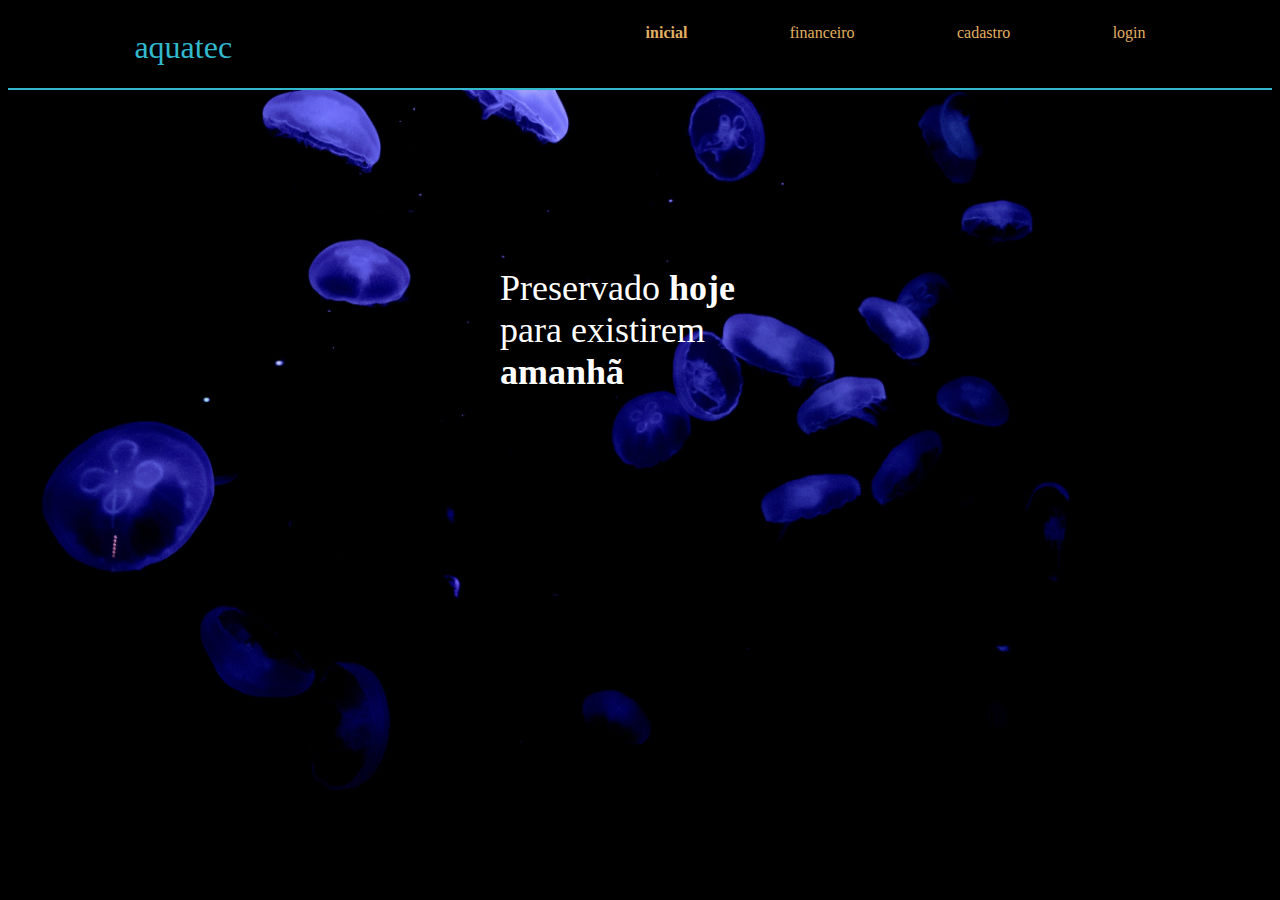
<file: acapele/index.html>
<!DOCTYPE html>
<html lang="en">

<head>
    <meta charset="UTF-8">
    <meta http-equiv="X-UA-Compatible" content="IE=edge">
    <meta name="viewport" content="width=device-width, initial-scale=1.0">
    <title>Document</title>
    <link rel="stylesheet" href="../css/estilo.css">
</head>

<body style="background-color: black;">

    <div class="header">
        <div class="container">
            <h1 class="titulo">aquatec</h1>
            <ul class="navbar">
                <li>
                    <a class="agora" href="">inicial</a>
                </li>
                <li>
                    <a href="">financeiro</a>
                </li>
                <li>
                    <a href="">cadastro</a>
                </li>
                <li>
                    <a href="login.html">login</a>
                </li>
            </ul>
        </div>
    </div>
    <div class="banner">
        <div class="container">
            <p> Preservado <span> hoje</span> para existirem <span>amanhã</span> </p>
        </div>
    </div>

</body>

</html>
</file>
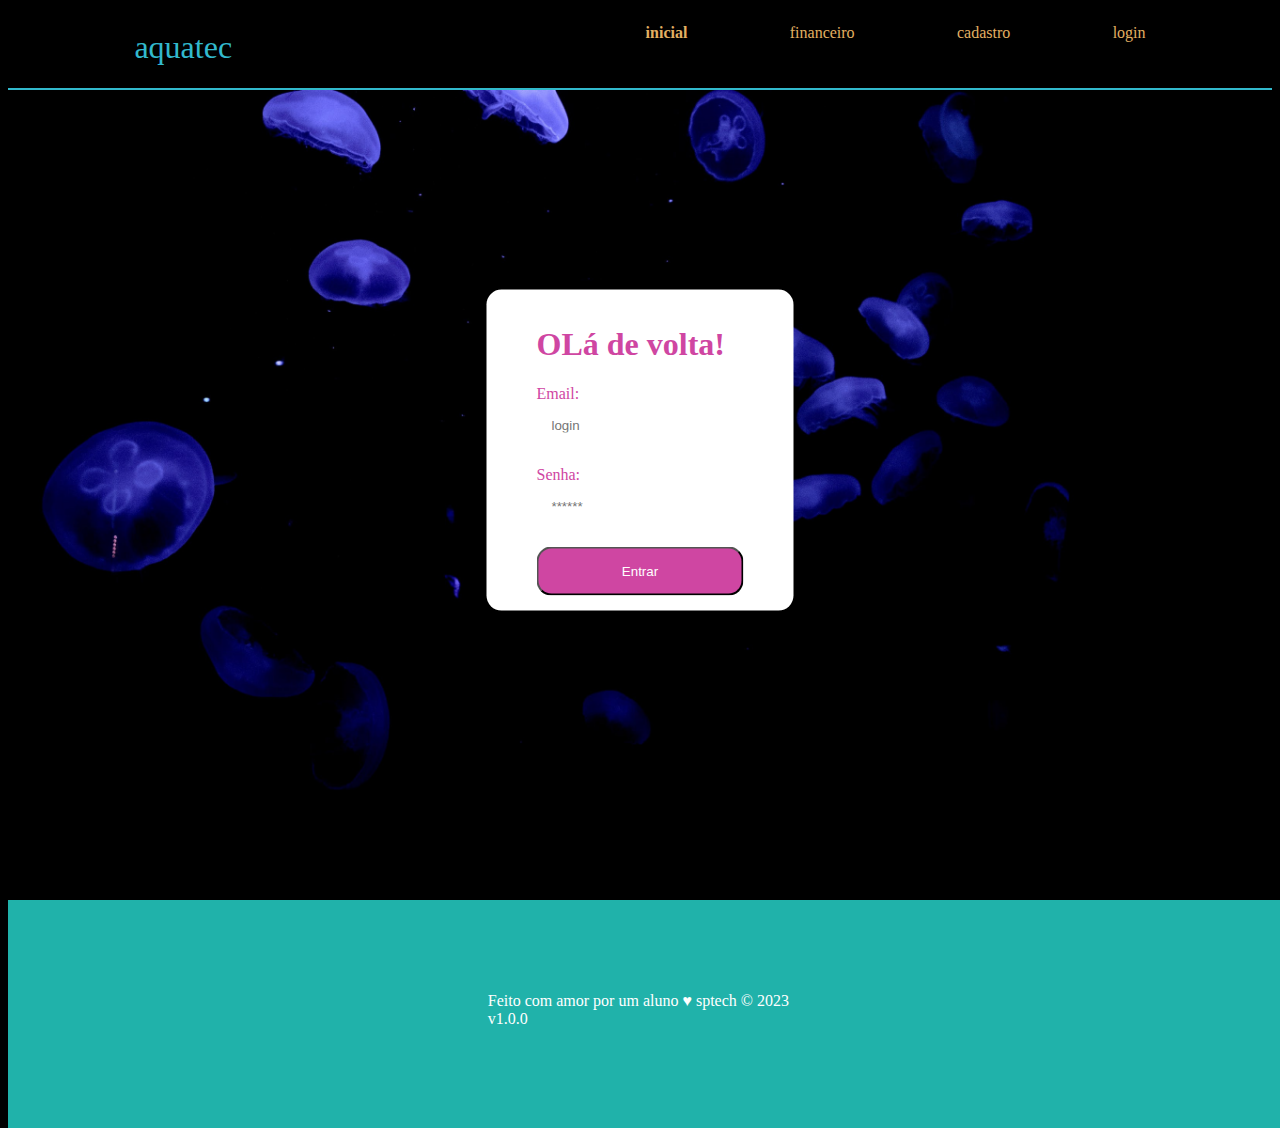
<file: acapele/login.html>
<!DOCTYPE html>
<html lang="en">

<head>
    <meta charset="UTF-8">
    <meta http-equiv="X-UA-Compatible" content="IE=edge">
    <meta name="viewport" content="width=device-width, initial-scale=1.0">
    <title>Document</title>
    <link rel="stylesheet" href="../css/estilo.css">
</head>

<body style="background-color: black;">

    <div class="header">
        <div class="container">
            <h1 class="titulo">aquatec</h1>
            <ul class="navbar">
                <li>
                    <a class="agora" href="index.html">inicial</a>
                </li>
                <li>
                    <a href="">financeiro</a>
                </li>
                <li>
                    <a href="">cadastro</a>
                </li>
                <li>
                    <a href="">login</a>
                </li>
            </ul>
        </div>
    </div>
    <div class="banner">
        <div class="tela-login">
            <h1>OLá de volta!</h1>
            Email:
            <br>
            <input type="text" placeholder="login">
            <br><br>
            Senha:
            <br>
            <input type="password" placeholder="******">
            <br><br>
            <button>Entrar</button>
        </div>
    </div>

    <div class="rodape">
        <p>Feito com amor por um aluno ♥ sptech © 2023<br>
        v1.0.0
        </p>
    </div>

</body>

</html>
</file>
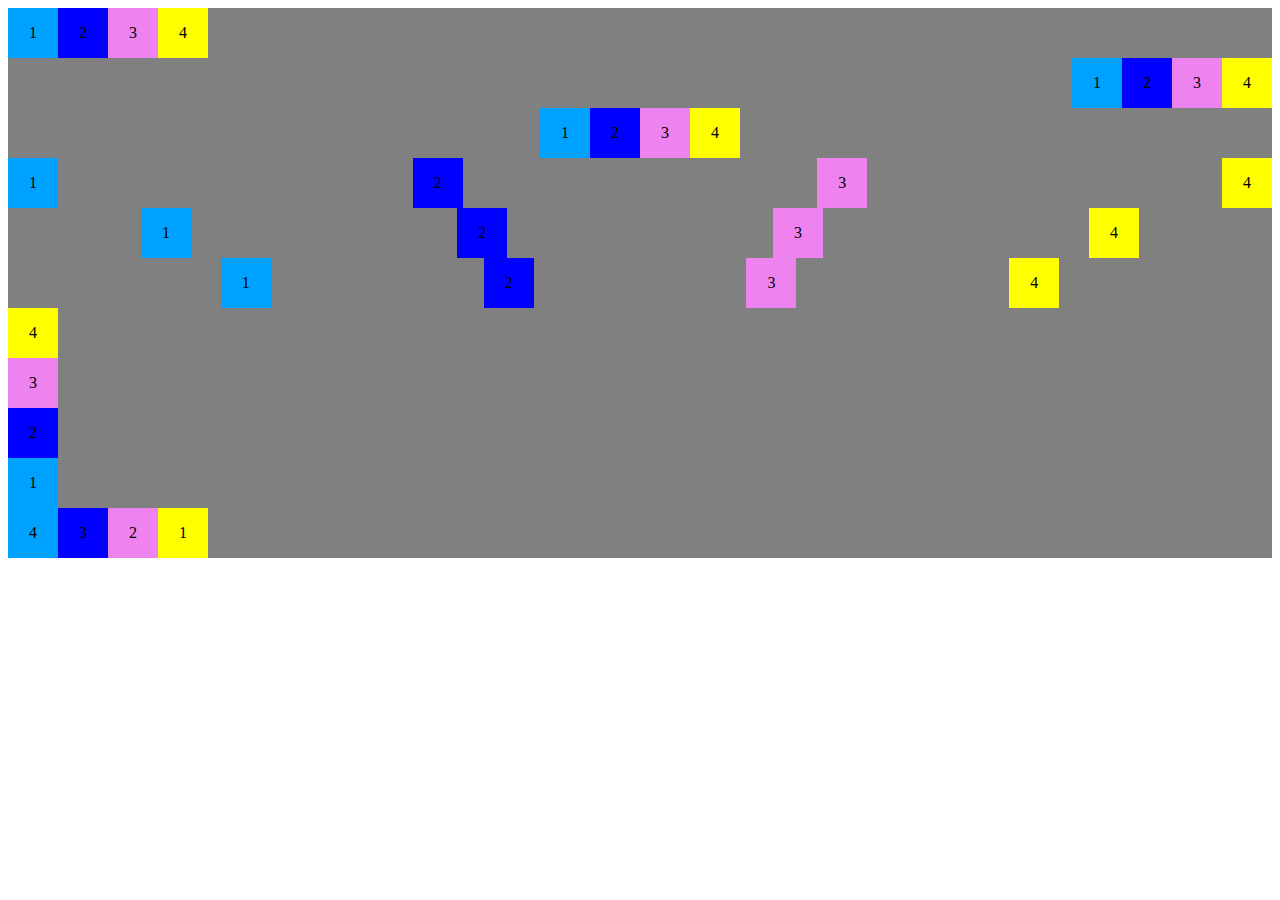
<file: ex-A/ex1-pi.html>
<!DOCTYPE html>
<html lang="en">
  <head>
    <meta charset="UTF-8" />
    <meta http-equiv="X-UA-Compatible" content="IE=edge" />
    <meta name="viewport" content="width=device-width, initial-scale=1.0" />
    <link rel="stylesheet" href="estilo.css" />
    <title>Document</title>
  </head>

  <body>
    <div class="container">
      <div class="caixa1 caixa_padrao"><p>1</p></div>
      <div class="caixa2 caixa_padrao"><p>2</p></div>
      <div class="caixa3 caixa_padrao"><p>3</p></div>
      <div class="caixa4 caixa_padrao"><p>4</p></div>
    </div>
    <div class="container2">
      <div class="caixa1 caixa_padrao"><p>1</p></div>
      <div class="caixa2 caixa_padrao"><p>2</p></div>
      <div class="caixa3 caixa_padrao"><p>3</p></div>
      <div class="caixa4 caixa_padrao"><p>4</p></div>
    </div>
    <div class="container3">
      <div class="caixa1 caixa_padrao"><p>1</p></div>
      <div class="caixa2 caixa_padrao"><p>2</p></div>
      <div class="caixa3 caixa_padrao"><p>3</p></div>
      <div class="caixa4 caixa_padrao"><p>4</p></div>
    </div>
    <div class="container4">
      <div class="caixa1 caixa_padrao"><p>1</p></div>
      <div class="caixa2 caixa_padrao"><p>2</p></div>
      <div class="caixa3 caixa_padrao"><p>3</p></div>
      <div class="caixa4 caixa_padrao"><p>4</p></div>
    </div>
    <div class="container5">
      <div class="caixa1 caixa_padrao"><p>1</p></div>
      <div class="caixa2 caixa_padrao"><p>2</p></div>
      <div class="caixa3 caixa_padrao"><p>3</p></div>
      <div class="caixa4 caixa_padrao"><p>4</p></div>
    </div>
    <div class="container6">
      <div class="caixa1 caixa_padrao"><p>1</p></div>
      <div class="caixa2 caixa_padrao"><p>2</p></div>
      <div class="caixa3 caixa_padrao"><p>3</p></div>
      <div class="caixa4 caixa_padrao"><p>4</p></div>
    </div>
    <div class="container-exercicioB">
      <div class="caixa1B caixa_padrao"><p>1</p></div>
      <div class="caixa2B caixa_padrao"><p>2</p></div>
      <div class="caixa3B caixa_padrao"><p>3</p></div>
      <div class="caixa4B caixa_padrao"><p>4</p></div>
    </div>
    <div class="container-desafio">
      <div class="caixa-desafio4 caixa_padrao"><p>1</p></div>
      <div class="caixa-desafio3 caixa_padrao"><p>2</p></div>
      <div class="caixa-desafio2 caixa_padrao"><p>3</p></div>
      <div class="caixa-desafio1 caixa_padrao"><p>4</p></div>
    </div>
  </body>
</html>
</file>
<file: css/estilo.css>
.body {
    margin: 0;
    padding: 0;
    font-family: 'Courier New', Courier, monospace;
}

.container {
    width: 80%;
    margin: auto;
    display: flex;
}

.header {
    border-bottom: 2px #32b9cd solid;
}

.header .container {
    justify-content: space-between;
}

.header a {
    text-decoration: none;
    color: #e3b062;
}

.agora {
    font-weight: 800;
}

.navbar {
    width: 500px;
    display: flex;
    align-content: center;
    justify-content: space-between;
    list-style: none;
}

.titulo {
    color: #32b9cd;
    width: fit-content;
    font-weight: 500;
}

.banner{
    height: fit-content;
    padding: 40px 0;
    color: white;
    background-image: url(assets/bg-jelly-fish-para_outras_pags.png);
    background-size: cover;
    height: 700px;
}

.banner .container{
    height: 400px;
    font-size: 36px;
    justify-content: center;
    align-items: center;
}

.banner p{
    margin: 0;
    padding: 0;
    width: 280px;
    height: fit-content;

}

.banner .container span{
    font-weight: 800;
}

.banner .tela-login {
    background-color: white;
    position: absolute;
    top: 50%;
    left: 50%;
    transform: translate(-50%, -50%);
    padding-left: 50px;
    padding-right: 50px;
    padding-top: 15px;
    padding-bottom: 15px;
    border-radius: 15px;
    color: rgb(207, 70, 162);
    border: none;
}

input {
    padding: 15px;
    border: none;
    outline: none;
}

button {
    padding: 15px;
    width: 100%;
    border-radius: 15px;
    color: white;
    background-color: rgb(207, 70, 162);
}

.rodape {
    background-color: lightseagreen;
    padding: 80px;
    position: absolute;
    color: white;
    top: 100%;
    width: 100%;
}

.rodape p {
    display: flex;
    justify-content: center;
    transform: translate(-7%, -10%);
}
</file>
<file: ex-A/estilo.css>
.body {
  margin: 0;
  padding: 0;
}

.container {
  display: flex;
  background-color: gray;
}

.caixa_padrao {
  width: 50px;
  height: 50px;
  text-align: center;
}

.caixa1 {
  background-color: rgb(0, 162, 255);
  justify-content: center;
}

.caixa2 {
  background-color: blue;
  justify-content: center;
}

.caixa3 {
  background-color: violet;
  justify-content: center;
}

.caixa4 {
  background-color: yellow;
}

.container2 {
  display: flex;
  justify-content: end;
  background-color: gray;
}

.container3 {
  display: flex;
  justify-content: center;
  background-color: gray;
}

.container4 {
  display: flex;
  justify-content: space-between;
  background-color: gray;
}

.container5 {
  display: flex;
  justify-content: space-around;
  background-color: gray;
}

.container6 {
  display: flex;
  justify-content: space-evenly;
  background-color: gray;
}

.container-exercicioB {
  display: flex;
  flex-direction: column-reverse;
  background-color: gray;
}

.caixa1B {
  background-color: rgb(0, 162, 255);
  justify-content: center;
}

.caixa2B {
  background-color: blue;
  justify-content: center;
}

.caixa3B {
  background-color: violet;
  justify-content: center;
}

.caixa4B {
  background-color: yellow;
  justify-content: center;
}

.container-desafio {
  display: flex;
  justify-content: start;
  flex-direction: row-reverse;
  background-color: gray;
}

.caixa-desafio1 {
  background-color: rgb(0, 162, 255);
  justify-content: center;
}

.caixa-desafio2 {
  background-color: blue;
  justify-content: center;
}

.caixa-desafio3 {
  background-color: violet;
  justify-content: center;
}

.caixa-desafio4 {
  background-color: yellow;
  justify-content: center;
}
</file>
